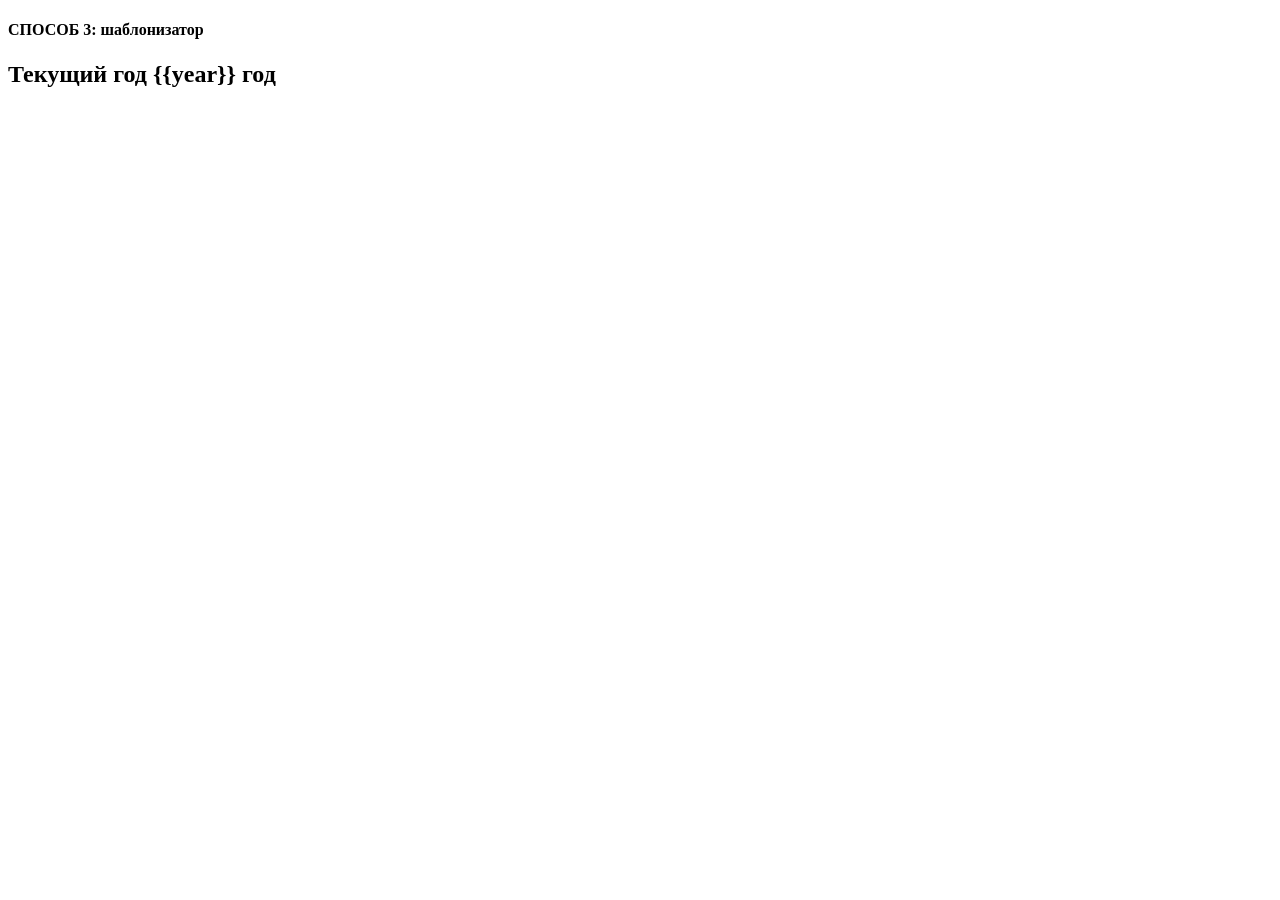
<file: public/template.html>
<!DOCTYPE html>
<html lang="ru">
    <head>
        <meta charset="UTF-8">
        <title>Задание 5</title>
    </head>
    <body>
        <h4>СПОСОБ 3: шаблонизатор</h4>
        <h2>Текущий год {{year}} год</h2>
    </body>
</html>
</file>
